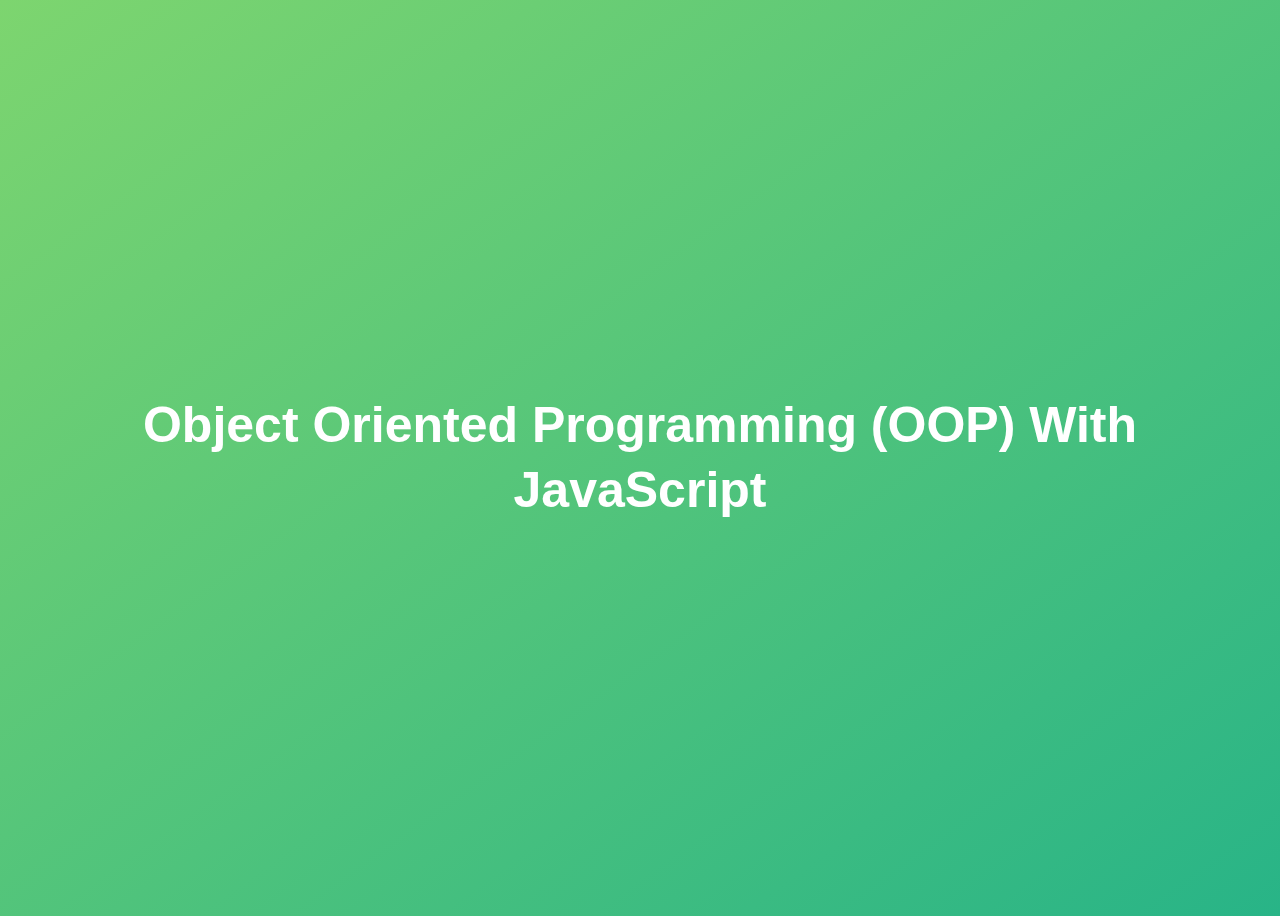
<file: APL/Javascript/14-oop/index.html>
<!DOCTYPE html>
<html lang="en">
<head>
    <meta charset="UTF-8" />
    <meta name="viewport" content="width=device-width, initial-scale=1.0" />
    <meta http-equiv="X-UA-Compatible" content="ie=edge" />
    <title>Object Oriented Programming (OOP) With JavaScript</title>
    <style>
        body {
            height: 100vh;
            display: flex;
            align-items: center;
            background: linear-gradient(to top left, #28b487, #7dd56f);
        }
        h1 {
            font-family: sans-serif;
            font-size: 50px;
            line-height: 1.3;
            width: 100%;
            padding: 30px;
            text-align: center;
            color: white;
        }
    </style>
   <script defer src="challenges.js"></script>
    <!-- <script defer src="script.js"></script> -->
</head>
<body>
<h1>Object Oriented Programming (OOP) With JavaScript</h1>
</body>
</html>
</file>
